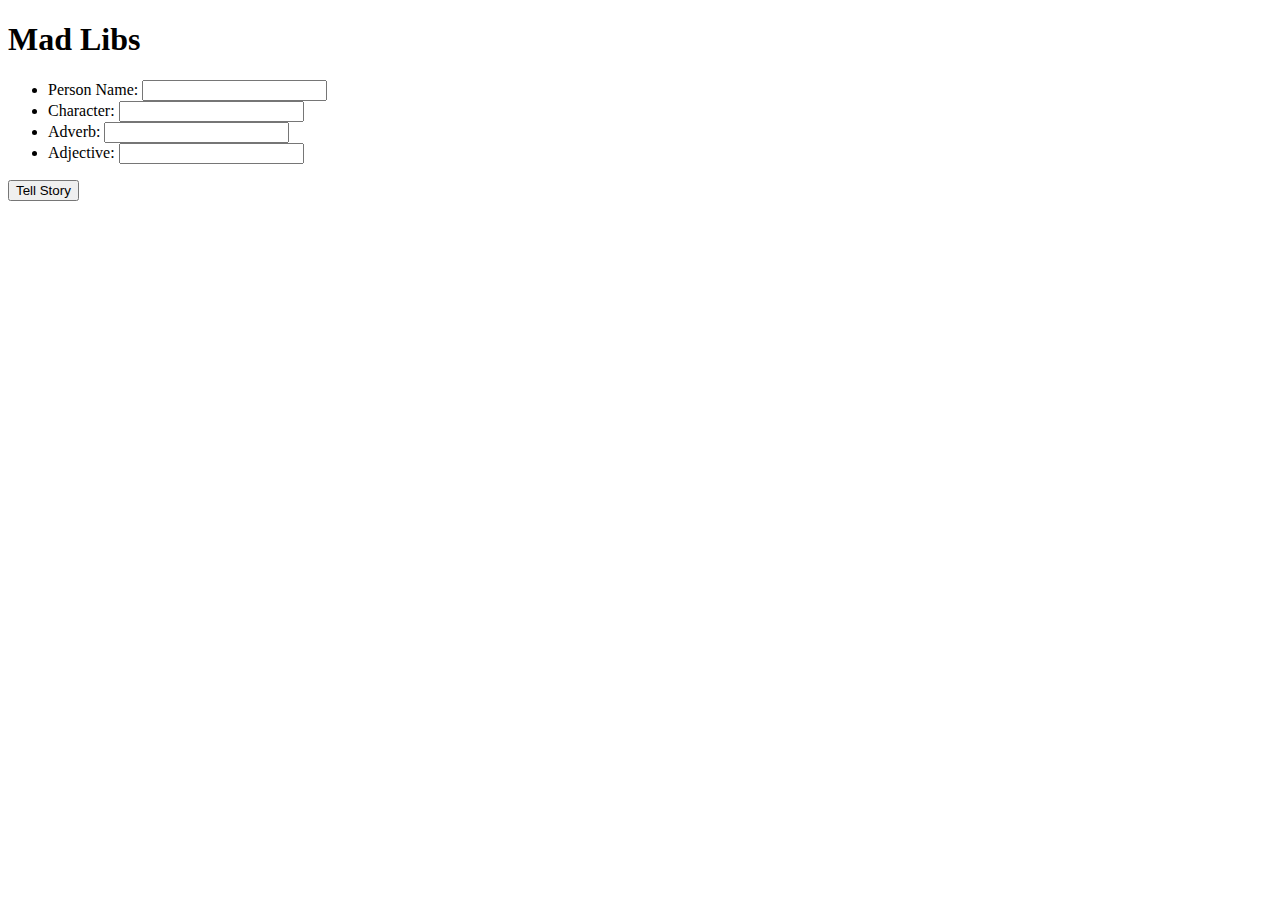
<file: jquery/madLibs.html>
<!DOCTYPE html>
<html lang="en">
<head>
    <meta charset="UTF-8">
    <meta http-equiv="X-UA-Compatible" content="IE=edge">
    <meta name="viewport" content="width=device-width, initial-scale=1.0">
    <title>Document</title>
    <link href="https://cdn.jsdelivr.net/npm/bootstrap@5.0.2/dist/css/bootstrap.min.css" rel="stylesheet" integrity="sha384-EVSTQN3/azprG1Anm3QDgpJLIm9Nao0Yz1ztcQTwFspd3yD65VohhpuuCOmLASjC" crossorigin="anonymous">
</head>
<body>
    <div class="row justify-content-center text-center">
        <h1>Mad Libs</h1>
        <ul>
            <li>Person Name: <input type="text" id="name"></li>
            <li>Character: <input type="text" id="char"></li>
            <li>Adverb: <input type="text" id="adv"></li>
            <li>Adjective: <input type="text" id="adj"></li>
        </ul>
        <button class="w-25" id="btn">Tell Story</button>
    </div>
    <div style="display: none;" class="text-center mt-5 story flex-column">
        <h2>Wendy's Crazy MadLibs Story</h2>
    </div>
    <script src="https://cdnjs.cloudflare.com/ajax/libs/jquery/3.6.0/jquery.min.js" referrerpolicy="no-referrer"></script>
    <script src="./madLibs.js"></script>
</body>
</html>
</file>
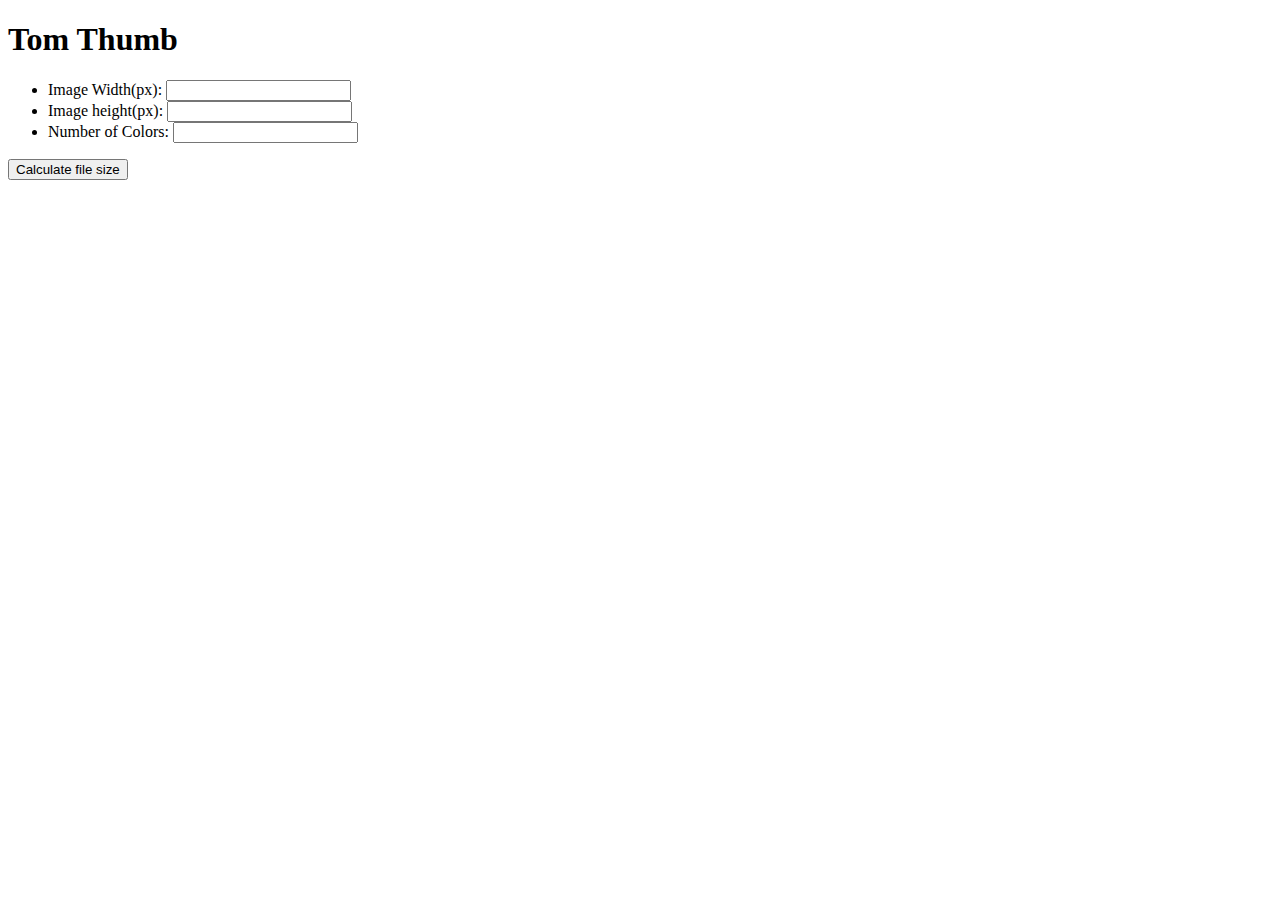
<file: jquery/tomThumb.html>
<!DOCTYPE html>
<html lang="en">
<head>
    <meta charset="UTF-8">
    <meta http-equiv="X-UA-Compatible" content="IE=edge">
    <meta name="viewport" content="width=device-width, initial-scale=1.0">
    <title>Document</title>
    <link href="https://cdn.jsdelivr.net/npm/bootstrap@5.0.2/dist/css/bootstrap.min.css" rel="stylesheet" integrity="sha384-EVSTQN3/azprG1Anm3QDgpJLIm9Nao0Yz1ztcQTwFspd3yD65VohhpuuCOmLASjC" crossorigin="anonymous">
</head>
<body>
    <div class="row justify-content-center text-center">
        <h1>Tom Thumb</h1>
        <ul>
            <li>Image Width(px): <input type="text" id="width"></li>
            <li>Image height(px): <input type="text" id="height"></li>
            <li>Number of Colors: <input type="text" id="color"></li>
        </ul>
        <button class="w-25" id="btn">Calculate file size</button>
    </div>
    <div style="display: none;" class="text-center mt-5 result flex-column">
    </div>
    <script src="https://cdnjs.cloudflare.com/ajax/libs/jquery/3.6.0/jquery.min.js" referrerpolicy="no-referrer"></script>
    <script src="./tomThumb.js"></script>
</body>
</html>
</file>
